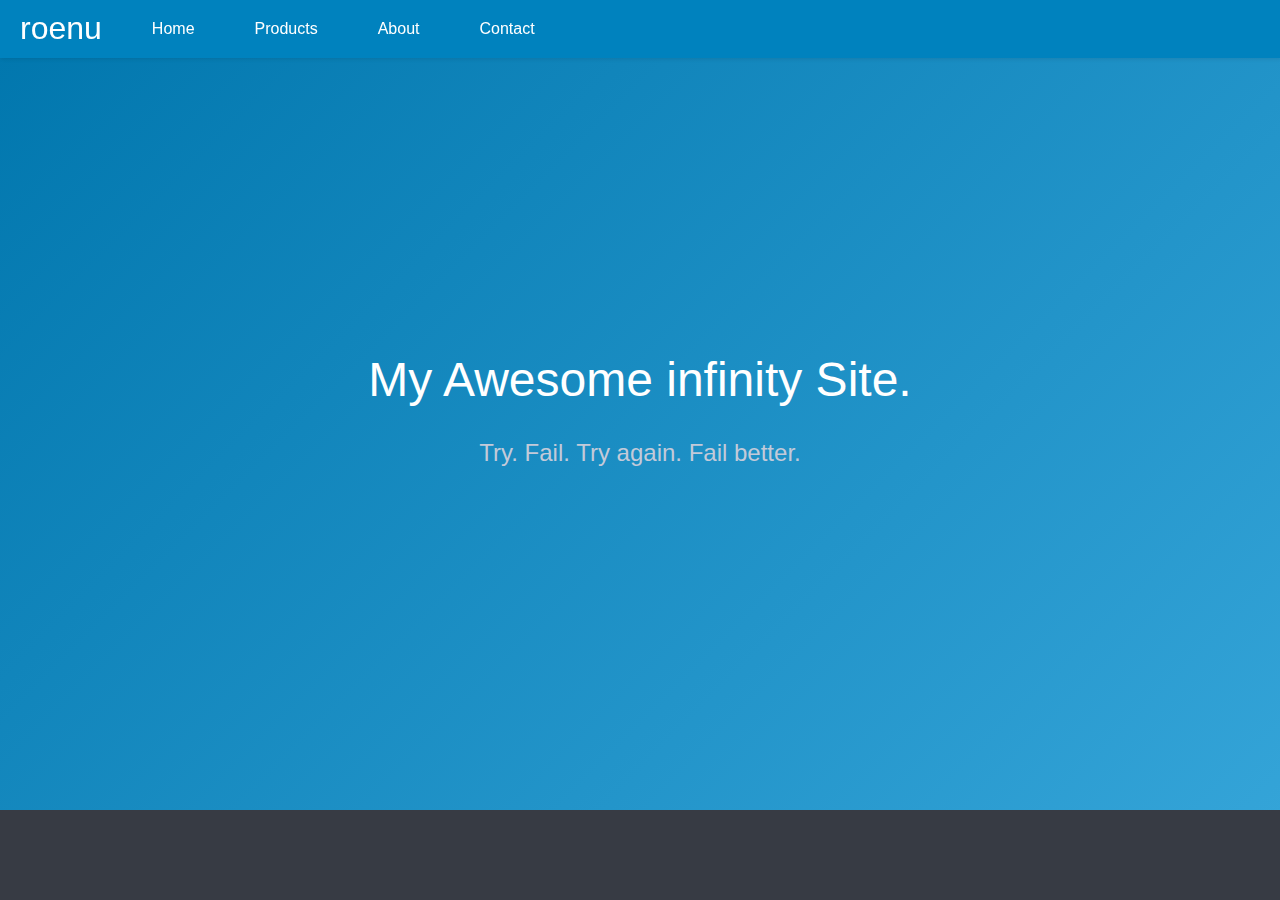
<file: index.html>
<!DOCTYPE html>
<!-- BBC Code by roenu | roe.nu | Ronald Herren | v1.0 -->
<html lang="en">
    <head>
        <meta charset="UTF-8">
        <!-- Website Title -->
        <title>roenu | roe.nu</title>
        <!-- Link CSS File -->
        <link rel="stylesheet" href="css/style.css">
        <!-- Set Viewport -->
        <meta name="viewport" content="width=device-width, initial-scale=1.0">
    </head>
<body>
    <!-- Hidden Checkbox for Mobile Nav Button -->
    <input type="checkbox" class="hide" id="overlay-input" />
    <!-- Mobile Only: Hamburger Menu -->
    <label for="overlay-input" class="hide" id="overlay-button"><span></span></label>
    <!-- Mobile Only: Logo -->
    <nav class="navm">
        <a href="index.html" class="logom">roe.nu</a>
    </nav>
    <!-- Navigation Mobile & Desktop -->
    <header id="overlay" class="navigation">
      <label for="overlay-input">
        <!-- Desktop Only: Logo -->
        <a href="index.html" class="logod">roenu</a>
        <ul>
            <li><a onclick="toggleCheckbox('overlay-input');" href="index.html">Home</a></li>
            <li><a onclick="toggleCheckbox('overlay-input');" href="index.html#Products">Products</a></li>
            <li><a onclick="toggleCheckbox('overlay-input');" href="index.html#About">About</a></li>
            <li><a onclick="toggleCheckbox('overlay-input');" href="index.html#Contact">Contact</a></li>
        </ul>
      </label>
    </header>
    <div class="container">
    <section id="" class="intro gradient">
      <div class="content">
        <h1>My Awesome infinity Site.</h1>
        <p>Try. Fail. Try again. Fail better.</p>
     </div>
    </section>
    <section id="Products" class="">
      <div class="content">
        <h1>Products.</h1>
        <div class="row">
  <div class="column" style="background-color:#1D4B61;">
    <h2>Product 1</h2>
    <div class="image-placeholder"><h4>image 1</h4></div>
    <p>Das hie isch mis 1. Produkt</p>
  </div>
  <div class="column" style="background-color:#0099E0;">
    <h2>Product 2</h2>
    <div class="image-placeholder"><h4>image 2</h4></div>
    <p>Das hie isch mis 2. Produkt</p>
  </div>
  <div class="column" style="background-color:#45B3E6;">
    <h2>Product 3</h2>
    <div class="image-placeholder"><h4>image 3</h4></div>
    <p>Das hie isch mis 3. Produkt</p>
  </div>
  <div class="column" style="background-color:#0076AD;">
    <h2>Product 4</h2>
    <div class="image-placeholder"><h4>image 4</h4></div>
    <p>Das hie isch mis 4. Produkt</p>
  </div>
</div>
     </div>
    </section>
    <section id="About" class="blue">
      <div class="content">
        <h1>Something about me.</h1>
        <p>Bla. bla. bla. bla.</p>
        <video autoplay muted loop id="myVideo">
  <source src="https://www.w3schools.com/howto/rain.mp4" type="video/mp4">
  Your browser does not support HTML5 video.
</video>
     </div>
    </section>
    <section id="Parralax" class="parallax">
      <div class="content">
        <h1>Fancy Parralax.</h1>
        <p>Or so.</p>
     </div>
    </section>
    <section id="Contact">
      <div class="content">
        <h1>Feel free.</h1>
        <iframe width="560" height="315" src="https://www.youtube.com/embed/-oy8L_LGT4o" frameborder="0" allow="accelerometer; autoplay; clipboard-write; encrypted-media; gyroscope; picture-in-picture" allowfullscreen></iframe>
        <form>
  <input placeholder="Name" type="text"  value="" required>
  <input placeholder="Email" type="text" value="" required>
  <textarea placeholder="Message" rows="3" required></textarea>
  <button>Send</button>
</form>
     </div>
    </section>
    <footer>
      Made by <a href="https://www.github.com/roenu">@roenu</a>
    </footer>
</div>
</body>
<script>
function toggleCheckbox(id) {
    document.getElementById(id).checked = !document.getElementById(id).checked;
}
</script>
</html>
</file>
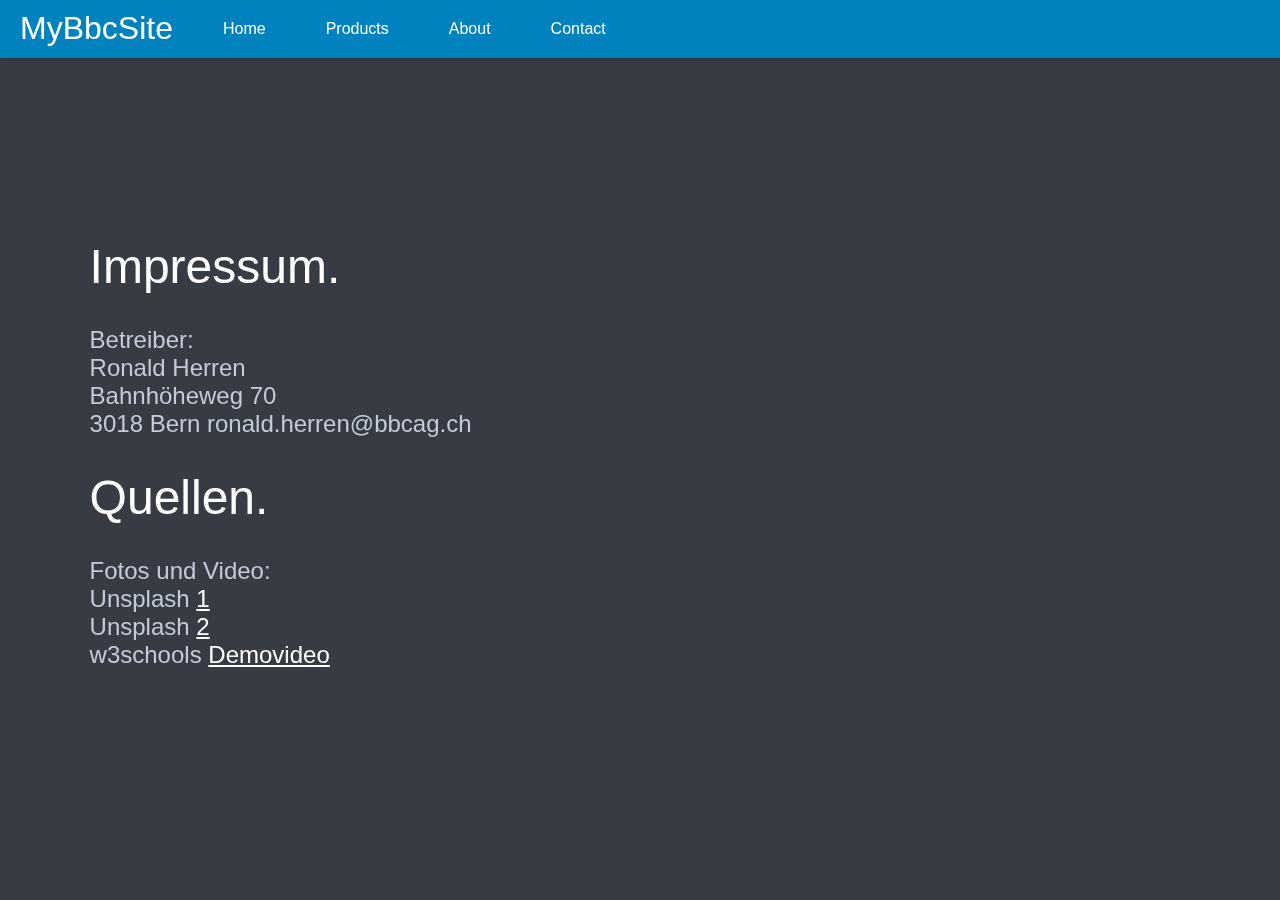
<file: impressum.html>
<!DOCTYPE html>
<!-- BBC Code by roenu | Ronald Herren | v1.0 -->
<html lang="en">
    <head>
        <meta charset="UTF-8">
        <!-- Website Title -->
        <title>MyBbcSite</title>
        <!-- Link CSS File -->
        <link rel="stylesheet" href="css/style.css">
        <!-- Set Viewport -->
        <meta name="viewport" content="width=device-width, initial-scale=1.0">
    </head>
<body>
    <!-- Hidden Checkbox for Mobile Nav Button -->
    <input type="checkbox" class="hide" id="overlay-input" />
    <!-- Mobile Only: Hamburger Menu -->
    <label for="overlay-input" class="hide" id="overlay-button"><span></span></label>
    <!-- Mobile Only: Logo -->
    <nav class="navm">
        <a href="index.html" class="logom">MyBbcSite</a>
    </nav>
    <!-- Navigation Mobile & Desktop -->
    <header id="overlay" class="navigation">
      <label for="overlay-input" style="cursor:pointer;">
        <!-- Desktop Only: Logo -->
        <a href="index.html" class="logod">MyBbcSite</a>
        <ul>
            <li><a onclick="toggleCheckbox('overlay-input');" href="index.html">Home</a></li>
            <li><a onclick="toggleCheckbox('overlay-input');" href="index.html#Products">Products</a></li>
            <li><a onclick="toggleCheckbox('overlay-input');" href="index.html#About">About</a></li>
            <li><a onclick="toggleCheckbox('overlay-input');" href="index.html#Contact">Contact</a></li>
        </ul>
      </label>
    </header>
    <div class="container">
      <section id="Contact">
        <div class="content">
          <h1>Impressum.</h1>
          <p>Betreiber:<br>
             Ronald Herren<br>
             Bahnhöheweg 70<br>
             3018 Bern
             ronald.herren@bbcag.ch</p>
          <h1>Quellen.</h1>
          <p>Fotos und Video:<br>
            Unsplash <a href="https://images.unsplash.com/photo-1560732488-6b0df240254a?ixid=MXwxMjA3fDB8MHxwaG90by1wYWdlfHx8fGVufDB8fHw%3D&ixlib=rb-1.2.1&auto=format&fit=crop&w=1650&q=80">1</a><br>
            Unsplash <a href="https://coolbackgrounds.io/images/unsplash/samuel-zeller-medium-b832fe04.jpg">2</a><br>
            w3schools <a href="https://www.w3schools.com/howto/rain.mp4">Demovideo</a></p>
        </div>
      </section>
      <footer>
        Made by <a href="https://www.github.com/roenu">@roenu</a> | <a href="impressum.html">Impressum</a>
      </footer>
    </div>
    <script>function toggleCheckbox(id) { document.getElementById(id).checked = !document.getElementById(id).checked; }</script>
</body>
</html>
</file>
<file: css/style.css>
/************************ BBC Code by roenu | Ronald Herren | v1.0  **************************/
/************************ BASE STYLING **************************/
@font-face{font-family:wubipro;src:url(../font/wubi.pro.ttf)}
* {
  box-sizing: border-box;
}
body,html {
  margin:0;padding:0;
}
 body {
	 background: #00a2ed;
	 margin: 0;
	 font-family: arial;
	 animation: bugfix infinite 1s;
	 -webkit-animation: bugfix infinite 1s;
   -moz-animation: bugfix infinite 1s;
}
 input[type=checkbox] {
	 display: none;
}
 a {
	 color: #fff;
}
section {
  position: relative;
  width: 100%;
  padding: 0 7%;
  display: table;
  margin: 0;
  max-width: none;
  background-color: #373B44;
  height: 100vh;
}
.container{
  height: 100vh;
  overflow-y: auto;
  overflow-x: hidden;
  perspective: 2px;
}
.gradient{
  background: linear-gradient(-45deg, #1D4B61, #0099E0, #45B3E6, #0076AD);
	background-size: 400% 400%;
	animation: gradient 15s ease infinite;
}
@keyframes gradient {
	0% {
		background-position: 0% 50%;
	}
	50% {
		background-position: 100% 50%;
	}
	100% {
		background-position: 0% 50%;
	}
}
.red{
  background-color: red;
}
 .blue{
  background-color: blue;
}
.parallax{
  background-attachment: fixed;
  background-position: center;
  background-repeat: no-repeat;
  background-size: cover;
  background-image: url('https://coolbackgrounds.io/images/unsplash/samuel-zeller-medium-b832fe04.jpg');
}
.center{
  text-align: center;
}
.intro {
  height: 90vh;
  text-align: center;
}
.content {
  display: table-cell;
  vertical-align: middle;
}
h1 {
  font-size: 3em;
  display: block;
  color: white;
  font-weight: 300;
}
p {
  font-size: 1.5em;
  font-weight: 500;
  color: #C3CAD9;
}
footer {
  padding: 1% 5%;
  text-align:center;
  background-color: #373B44;
  color: white;
}
.column {
  float: left;
  width: 25%;
  padding: 10px;
}
@media screen and (max-width: 1000px) {
  .column, .image-placeholder{
    width: 100%;
    text-align: center;
  }
}
.row:after {
  content: "";
  display: table;
  clear: both;
}
input[type=text], select, textarea {
  width: 100%;
  padding: 12px;
  border: 1px solid #ccc;
  border-radius: 4px;
  box-sizing: border-box;
  margin-top: 6px;
  margin-bottom: 16px;
  resize: vertical
}
button{
  background-color: #0099E0;
  color: white;
  padding: 12px 20px;
  border: none;
  border-radius: 4px;
  cursor: pointer;
}
button:hover {
  background-color: #0076AD;
}
.image-placeholder {
    background-color: #373B44;
    display: flex;
    height: 10em;
    max-height: 100%;
    max-width: 100%;
    background-attachment: fixed;
    background-position: center;
    background-repeat: no-repeat;
    background-size: cover;
    background-image: url('https://images.unsplash.com/photo-1560732488-6b0df240254a?ixid=MXwxMjA3fDB8MHxwaG90by1wYWdlfHx8fGVufDB8fHw%3D&ixlib=rb-1.2.1&auto=format&fit=crop&w=1650&q=80')
}
.image-placeholder > h4 {
    color: white;
    align-self: center;
    text-align: center;
    width: 100%;
}
#myVideo {
  max-width: 100%;
  max-height: 100%;
}
/************************ DESKTOP STYLING **************************/
/************************ > 48em = 768px **************************/
 @media (min-width: 48em) {
	 .navigation {
		 background-color: #0082be;
		 box-shadow: 1px 1px 4px 0 rgba(0, 0, 0, .1);
		 position: fixed;
		 width: 100%;
		 z-index: 3;
	}
	 .navigation ul {
		 margin: 0;
		 padding: 0;
		 list-style: none;
		 overflow: hidden;
		 background-color: #0082be;
	}
	 .navigation li a {

		 display: block;
		 text-decoration: none;
		 padding: 20px 30px;
	}
	 .navigation li a:hover, .header .menu-btn:hover {
		 background-color: #1899d5;
	}
	 .navigation .logod {
		 display: block;
		 float: left;
		 font-size: 2em;
		 padding: 10px 20px;
		 text-decoration: none;
	}
	 .navigation li {
		 float: left;
	}
	 .navigation .menu {
		 clear: none;
		 float: right;
		 max-height: none;
	}
	 .logom {
		 display: none;
	}
}
/************************ MOBILE STYLING **************************/
/************************ < 48em = 768px **************************/
 @media (max-width: 48em) {
	 @keyframes bugfix {
		 from {
			 padding: 0;
		}
		 to {
			 padding: 0;
		}
	}
	 @-webkit-keyframes bugfix {
		 from {
			 padding: 0;
		}
		 to {
			 padding: 0;
		}
	}
  .content{
    padding-top: 4.5em;
  }
  .column{
    margin-bottom: 1em;
  }
  .navm {
    background-color: #0082be;
    box-shadow: 1px 1px 10px 0 rgba(0, 0, 0, .1);
    position: fixed;
    height: 4.5em;
    width: 100%;
    z-index: 2;
 }
 	 .logod {
		 display: none;
	}
	 .logom {
     position:fixed;
     left: 1em;
		 top: 0.6em;
		 font-size: 2em;
		 text-decoration: none;
	}
	 #overlay-button {
		 position: fixed;
		 right: 2em;
		 top: 0.6em;
		 padding: 26px 11px;
		 z-index: 5;
		 cursor: pointer;
		 user-select: none;
	}
	 #overlay-button span {
		 height: 4px;
		 width: 35px;
		 border-radius: 2px;
		 background-color: white;
		 position: relative;
		 display: block;
		 transition: all 0.2s ease-in-out;
	}
	 #overlay-button span:before {
		 top: -10px;
		 visibility: visible;
	}
	 #overlay-button span:after {
		 top: 10px;
	}
	 #overlay-button span:before, #overlay-button span:after {
		 height: 4px;
		 width: 35px;
		 border-radius: 2px;
		 background-color: white;
		 position: absolute;
		 content: "";
		 transition: all 0.2s ease-in-out;
	}
	 #overlay-button:hover span, #overlay-button:hover span:before, #overlay-button:hover span:after {
		 background: #333332;
	}
	 input[type=checkbox] {
		 display: none;
	}
	 input[type=checkbox]:checked ~ #overlay {
		 visibility: visible;
	}

	 input[type=checkbox]:checked ~ #overlay-button:hover span, input[type=checkbox]:checked ~ #overlay-button span {
		 background: transparent;
	}
	 input[type=checkbox]:checked ~ #overlay-button span:before {
		 transform: rotate(45deg) translate(7px, 7px);
		 opacity: 1;
	}
	 input[type=checkbox]:checked ~ #overlay-button span:after {
		 transform: rotate(-45deg) translate(7px, -7px);
	}
	 #overlay {
		 height: 100vh;
		 width: 100vw;
		 background: #777;
		 z-index: 2;
		 visibility: hidden;
		 position: fixed;
	}
	 #overlay.active {
		 visibility: visible;
	}
	 #overlay ul {
		 display: flex;
		 justify-content: center;
		 align-items: center;
		 flex-direction: column;
		 text-align: center;
		 height: 100vh;
		 padding-left: 0;
		 list-style-type: none;
	}
	 #overlay ul li {
		 padding: 1em;
	}
	 #overlay ul li a {
		 color: white;
		 text-decoration: none;
		 font-size: 1.5em;
	}
	 #overlay ul li a:hover {
		 color: #333332;
	}
}
label
{
cursor:pointer;
}
</file>
